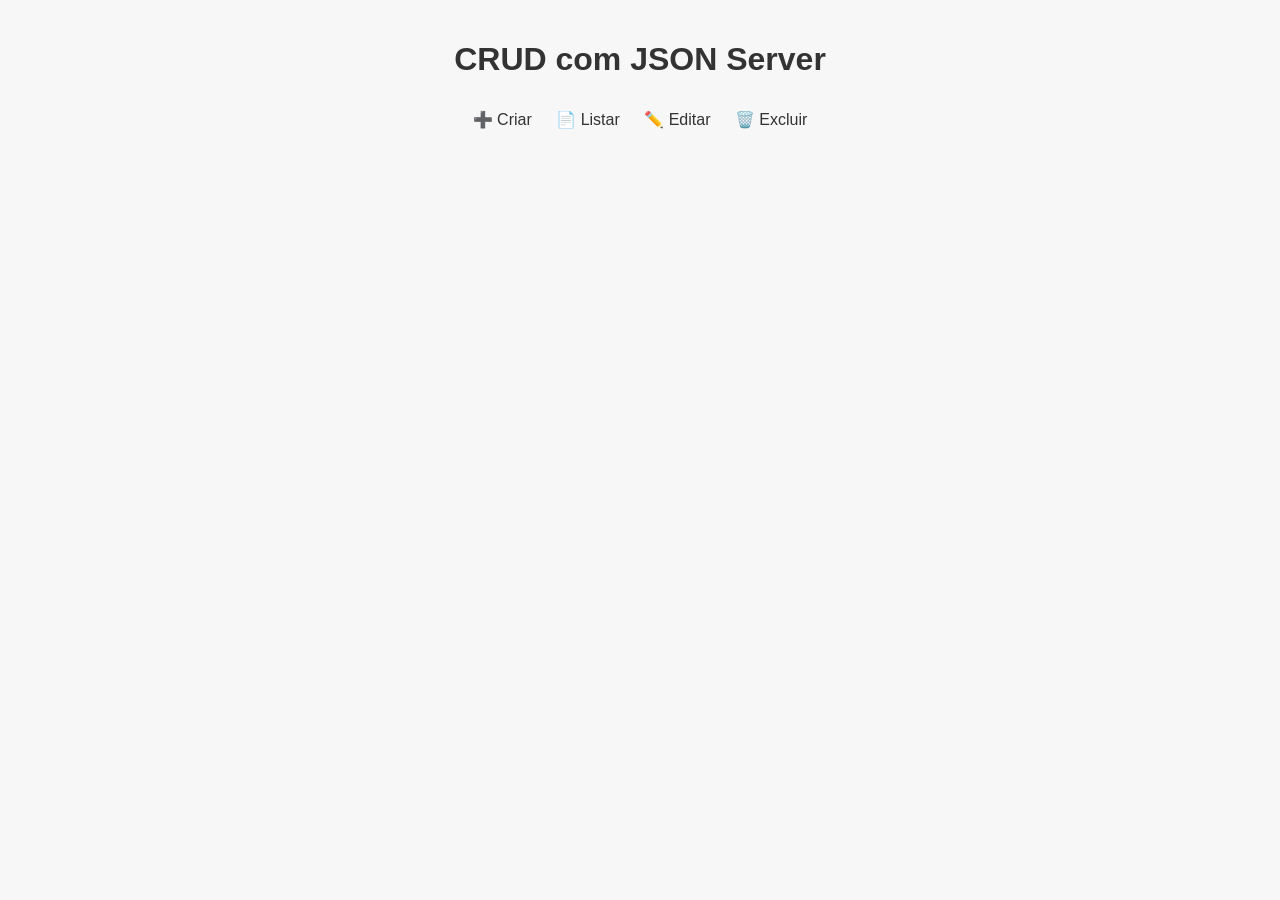
<file: public/index.html>
<!DOCTYPE html>
<html lang="pt-BR">
<head>
  <meta charset="UTF-8">
  <title>CRUD JSON Server</title>
  <link rel="stylesheet" href="style.css">
</head>
<body>
  <h1>CRUD com JSON Server</h1>
  <a href="post/post.html">➕ Criar</a>
  <a href="get/get.html">📄 Listar</a>
  <a href="put/put.html">✏️ Editar</a>
  <a href="delete/delete.html">🗑️ Excluir</a>
</body>
</html>
</file>
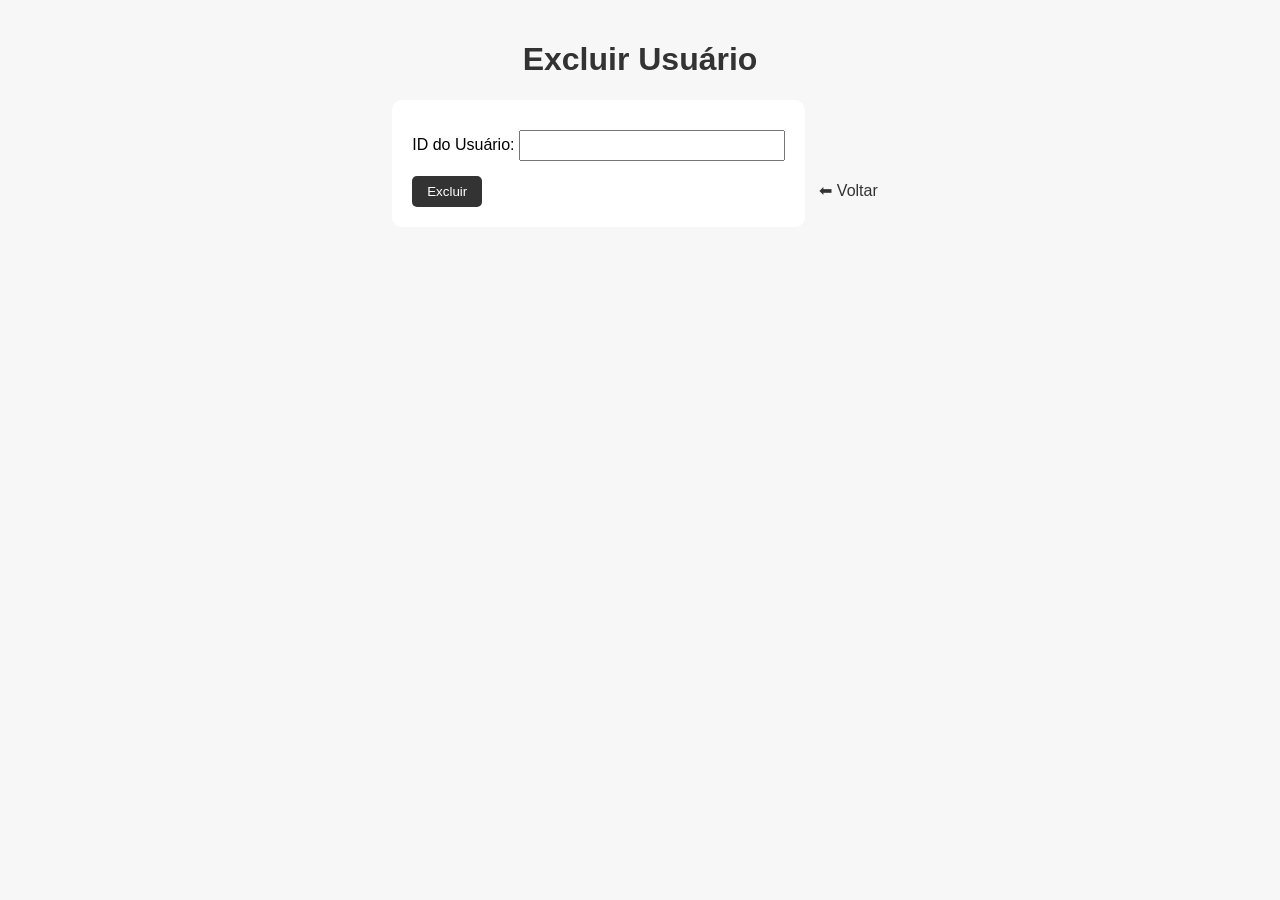
<file: public/delete/delete.html>
<!DOCTYPE html>
<html lang="pt-BR">
<head>
  <meta charset="UTF-8">
  <title>Excluir Usuário</title>
  <link rel="stylesheet" href="../style.css">
</head>
<body>
  <h1>Excluir Usuário</h1>
  <form id="formDelete">
    <label>ID do Usuário: <input type="number" id="id" required></label>
    <button type="submit">Excluir</button>
  </form>
  <a href="../index.html">⬅ Voltar</a>
  <script src="../js/delete.js"></script>
</body>
</html>
</file>
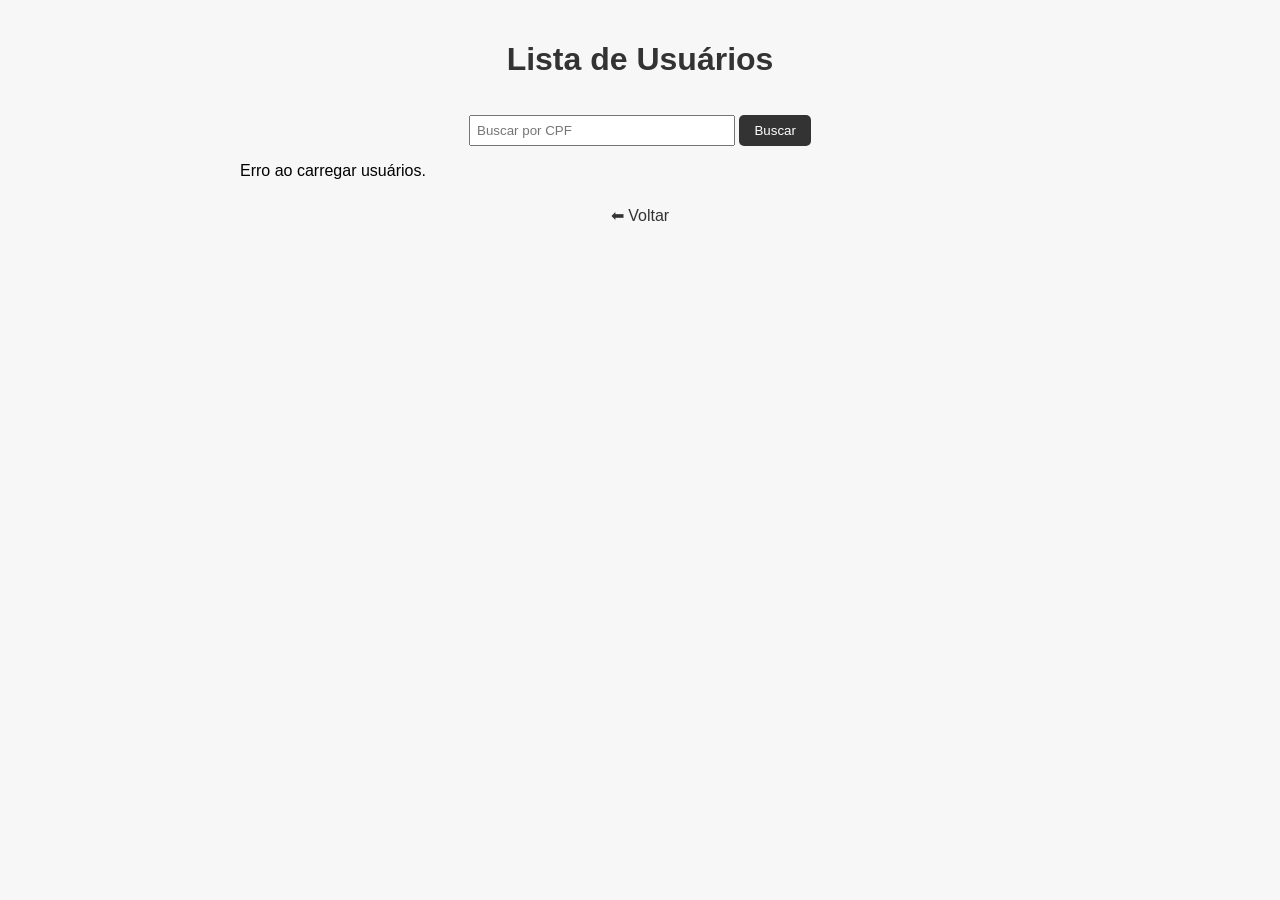
<file: public/get/get.html>
<!DOCTYPE html>
<html lang="pt-BR">
<head>
  <meta charset="UTF-8">
  <title>Listar Usuários</title>
  <link rel="stylesheet" href="../style.css">
</head>
<body>
  <h1>Lista de Usuários</h1>
  <input type="text" id="buscaCPF" placeholder="Buscar por CPF">
  <button id="buscarBtn">Buscar</button>
  <div id="lista"></div>
  <a href="../index.html">⬅ Voltar</a>
  <script src="../js/get.js"></script>
</body>
</html>
</file>
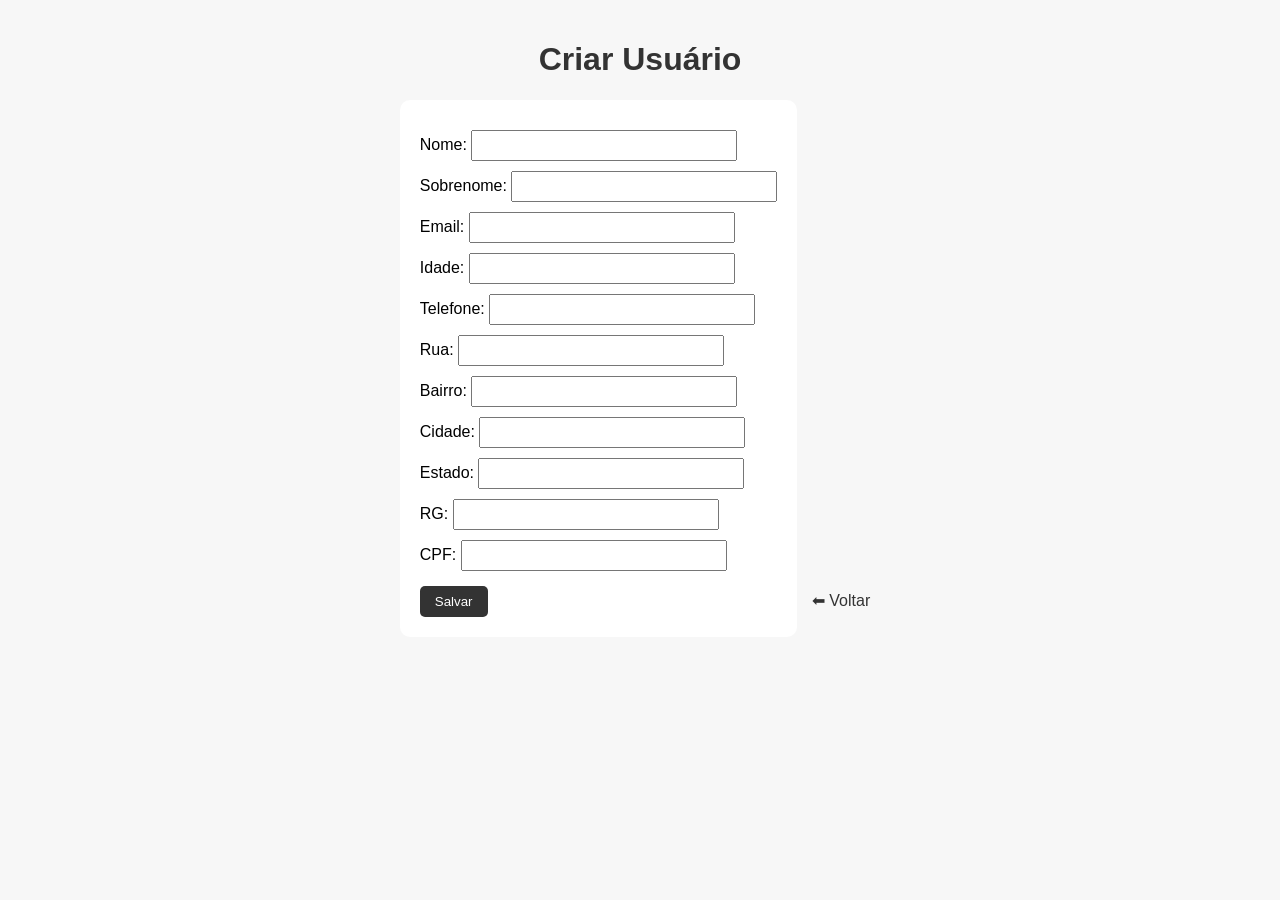
<file: public/post/post.html>
<!DOCTYPE html>
<html lang="pt-BR">
<head>
  <meta charset="UTF-8">
  <title>Criar Usuário</title>
  <link rel="stylesheet" href="../style.css">
</head>
<body>
  <h1>Criar Usuário</h1>
  <form id="formPost">
    <label>Nome: <input type="text" id="nome" required></label>
    <label>Sobrenome: <input type="text" id="sobrenome" required></label>
    <label>Email: <input type="email" id="email" required></label>
    <label>Idade: <input type="number" id="idade"></label>
    <label>Telefone: <input type="text" id="telefone"></label>
    <label>Rua: <input type="text" id="rua"></label>
    <label>Bairro: <input type="text" id="bairro"></label>
    <label>Cidade: <input type="text" id="cidade"></label>
    <label>Estado: <input type="text" id="estado"></label>
    <label>RG: <input type="text" id="rg"></label>
    <label>CPF: <input type="text" id="cpf" required></label>
    <button type="submit">Salvar</button>
  </form>
  <a href="../index.html">⬅ Voltar</a>
  <script src="../js/post.js"></script>
</body>
</html>
</file>
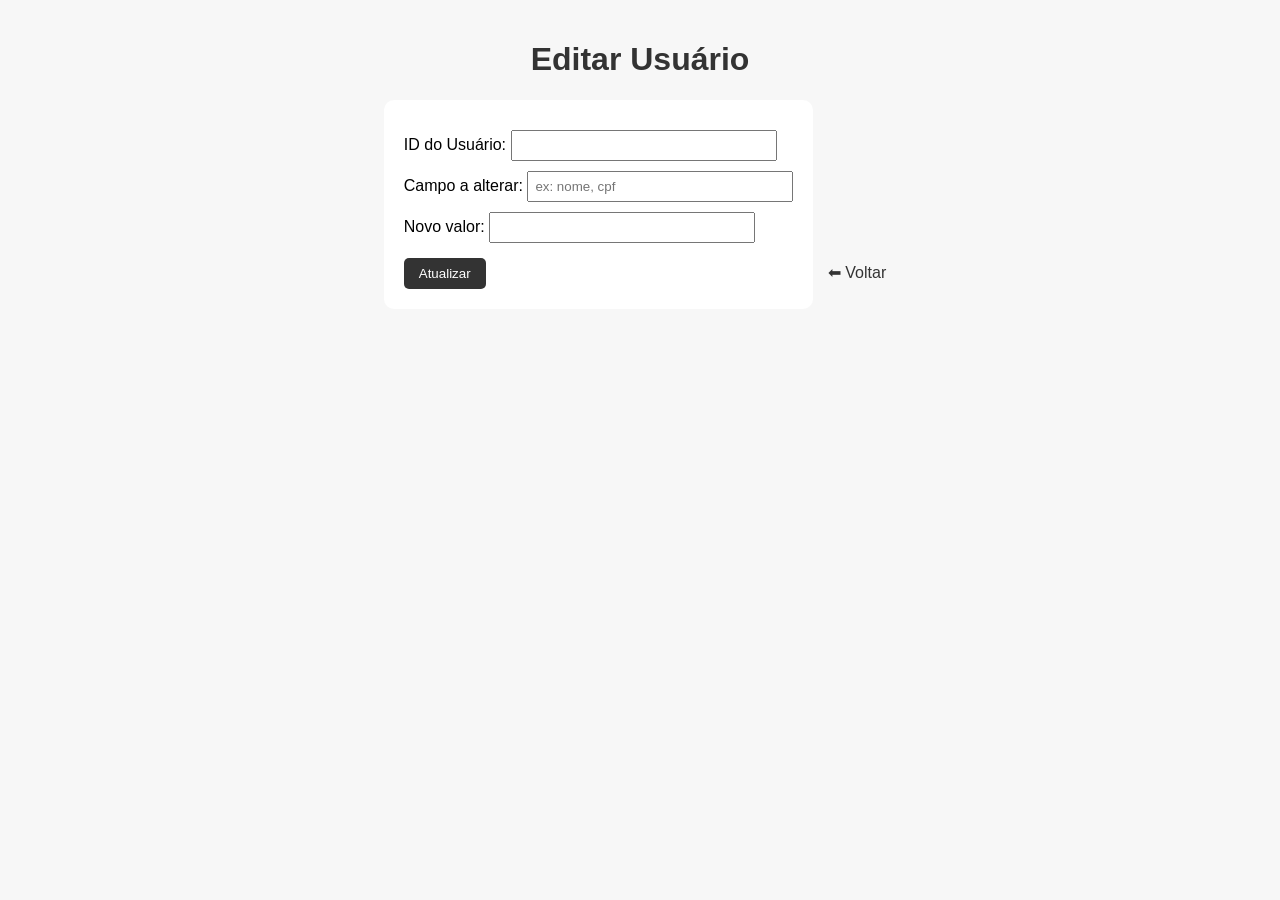
<file: public/put/put.html>
<!DOCTYPE html>
<html lang="pt-BR">
<head>
  <meta charset="UTF-8">
  <title>Editar Usuário</title>
  <link rel="stylesheet" href="../style.css">
</head>
<body>
  <h1>Editar Usuário</h1>
  <form id="formPut">
    <label>ID do Usuário: <input type="number" id="id" required></label>
    <label>Campo a alterar: <input type="text" id="campo" placeholder="ex: nome, cpf" required></label>
    <label>Novo valor: <input type="text" id="valor" required></label>
    <button type="submit">Atualizar</button>
  </form>
  <a href="../index.html">⬅ Voltar</a>
  <script src="../js/put.js"></script>
</body>
</html>
</file>
<file: public/style.css>
body {
  font-family: Arial, sans-serif;
  background-color: #f7f7f7;
  margin: 0;
  padding: 20px;
  text-align: center;
}

h1 {
  color: #333;
}

form {
  background: white;
  padding: 20px;
  border-radius: 10px;
  display: inline-block;
  text-align: left;
  margin-bottom: 20px;
}

label {
  display: block;
  margin-top: 10px;
}

input, select, textarea {
  width: 250px;
  padding: 6px;
}

button {
  margin-top: 15px;
  padding: 8px 15px;
  cursor: pointer;
  background: #333;
  color: white;
  border: none;
  border-radius: 5px;
}

a {
  color: #333;
  text-decoration: none;
  margin: 10px;
  display: inline-block;
}

#lista {
  max-width: 800px;
  margin: 0 auto;
  text-align: left;
}

.usuario {
  background: white;
  padding: 10px;
  border-radius: 8px;
  margin-bottom: 10px;
}
</file>
